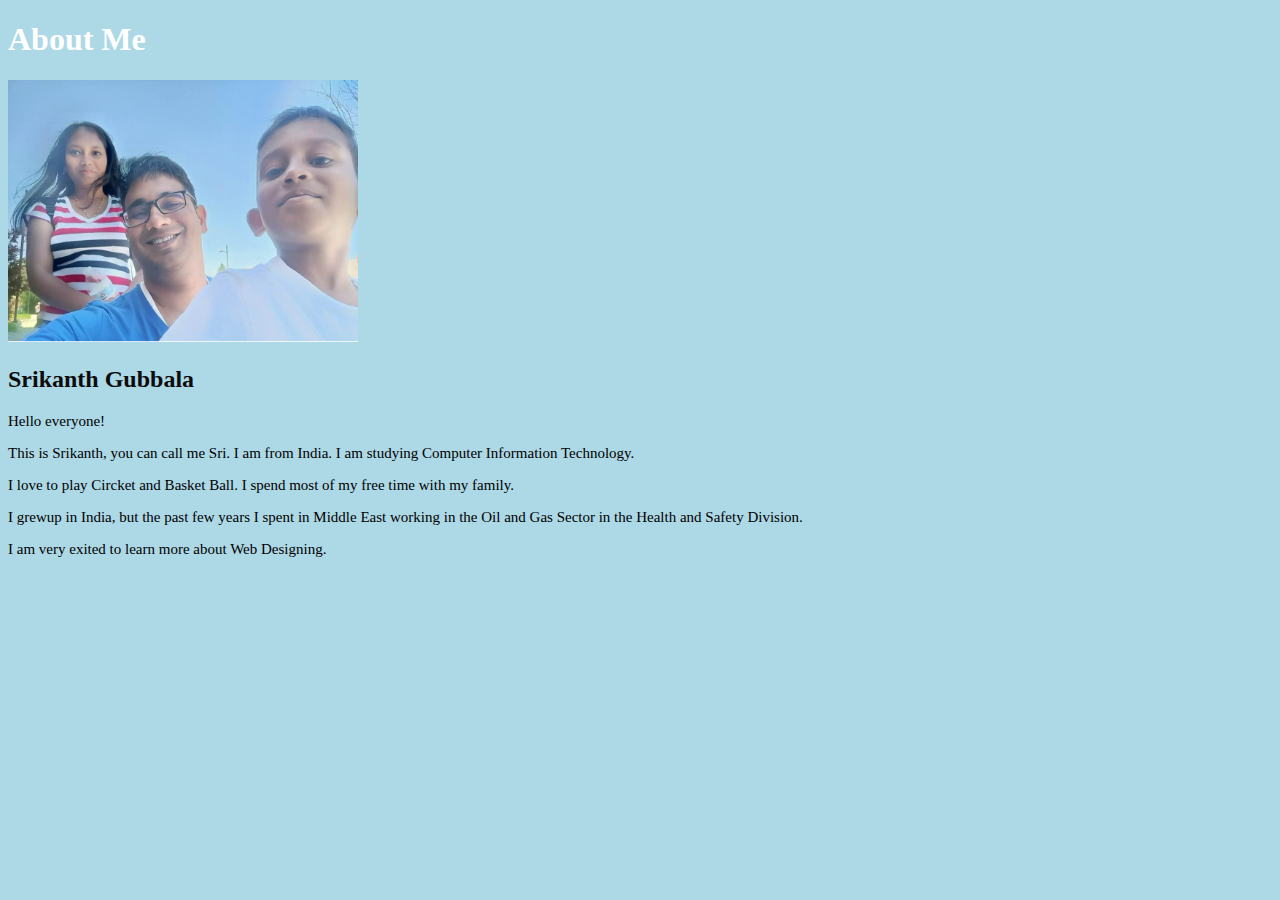
<file: aboutme/index.html>
<!DOCTYPE html>
<html lang="en">
<head>
    <meta charset="UTF-8">
    <meta name="viewport" content="width=device-width, initial-scale=1.0">
    <title>Home Page</title>
    <link rel="stylesheet" href="styles/main.css">
</head>

<body>
    <h1>About Me</h1>
    <img src="321153735_718182123237808_6160694855379811349_n.jpg">
    <h2>Srikanth Gubbala </h2>
    <p>Hello everyone!</p>
    <p>This is Srikanth, you can call me Sri. I am from India. I am studying Computer Information Technology.</p>
    <p>I love to play Circket and Basket Ball. I spend most of my free time with my family.</p>
    <p>I grewup in India, but the past few years I spent in Middle East working in the Oil and Gas Sector in the Health and Safety Division.</p>
    <p>I am very exited to learn more about Web Designing.</p>
</body>

</html>
</file>
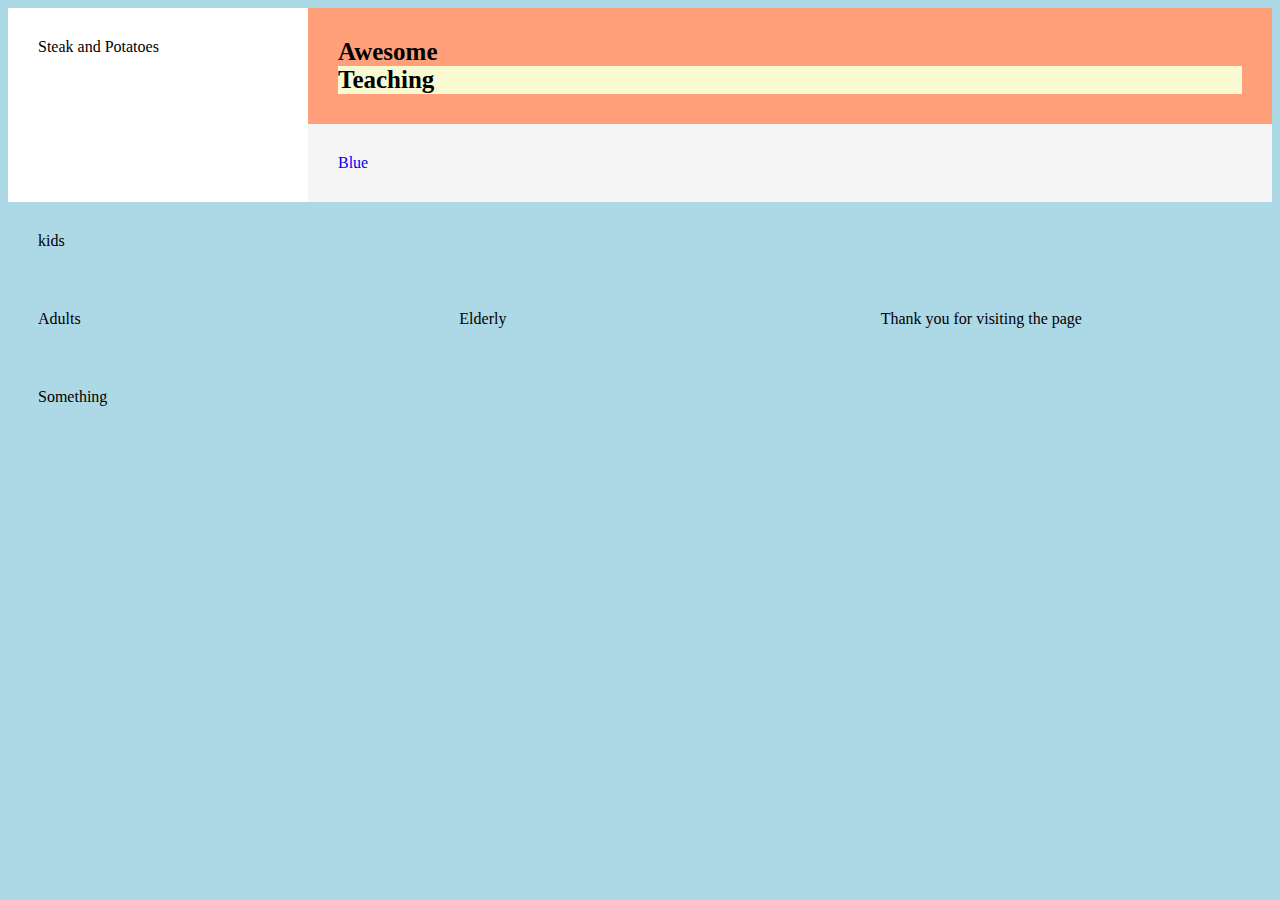
<file: grid-example/index.html>
<!DOCTYPE html>
<html lang="en">
<head>
    <meta charset="UTF-8">
    <meta name="viewport" content="width=device-width, initial-scale=1.0">
    <title>Grid Example</title>
    <link rel="stylesheet" href="css/styles.css">
</head>
<body>
    <main>
        <section id="food">Steak and Potatoes</section>
        <section class="favcolor">Blue</section>
        <section class="awesome">
            Awesome
            <div>Teaching</div>
        </section>
    </main>
    <footer>
        <section class="top-bottom">kids</section>
        <section >Adults</section>
        <section >Elderly</section>
        <section>Thank you for visiting the page</section>
        <section class="top-bottom">Something</section>
    </footer>
</body>
</html>
</file>
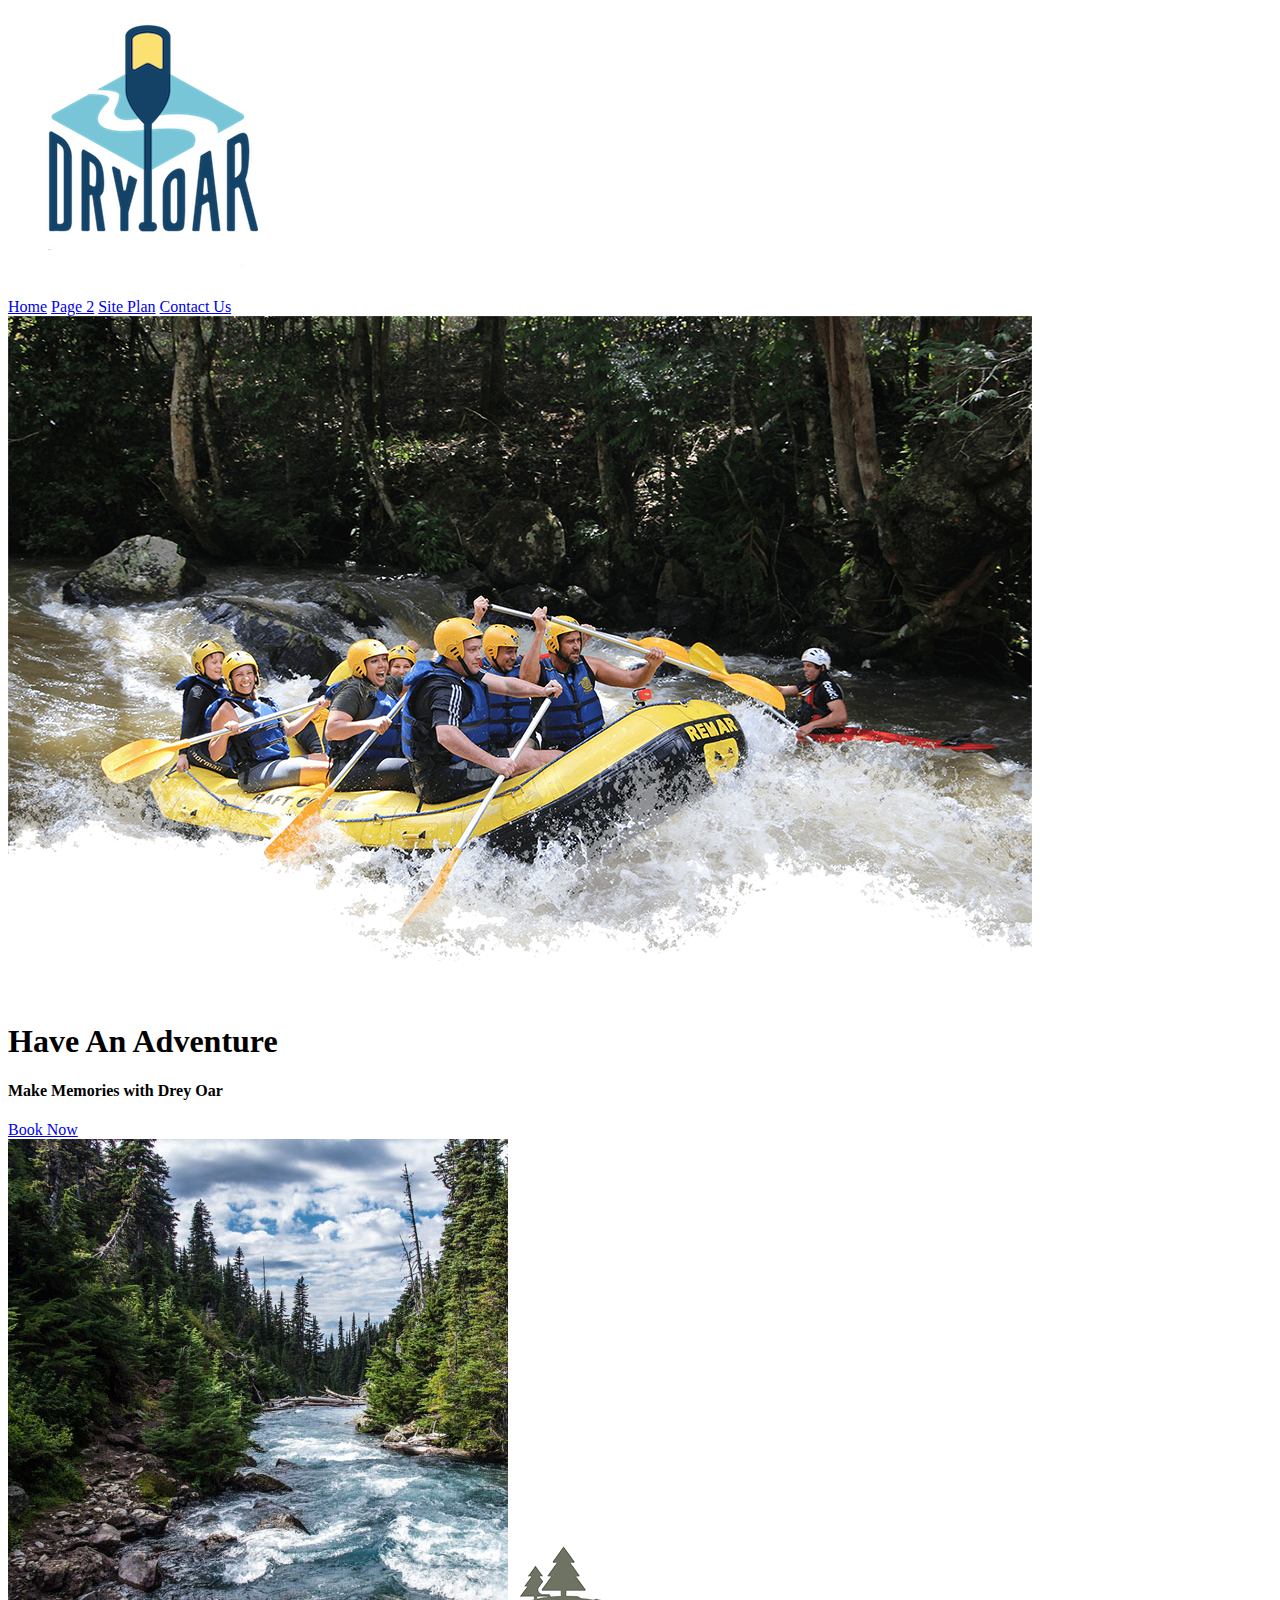
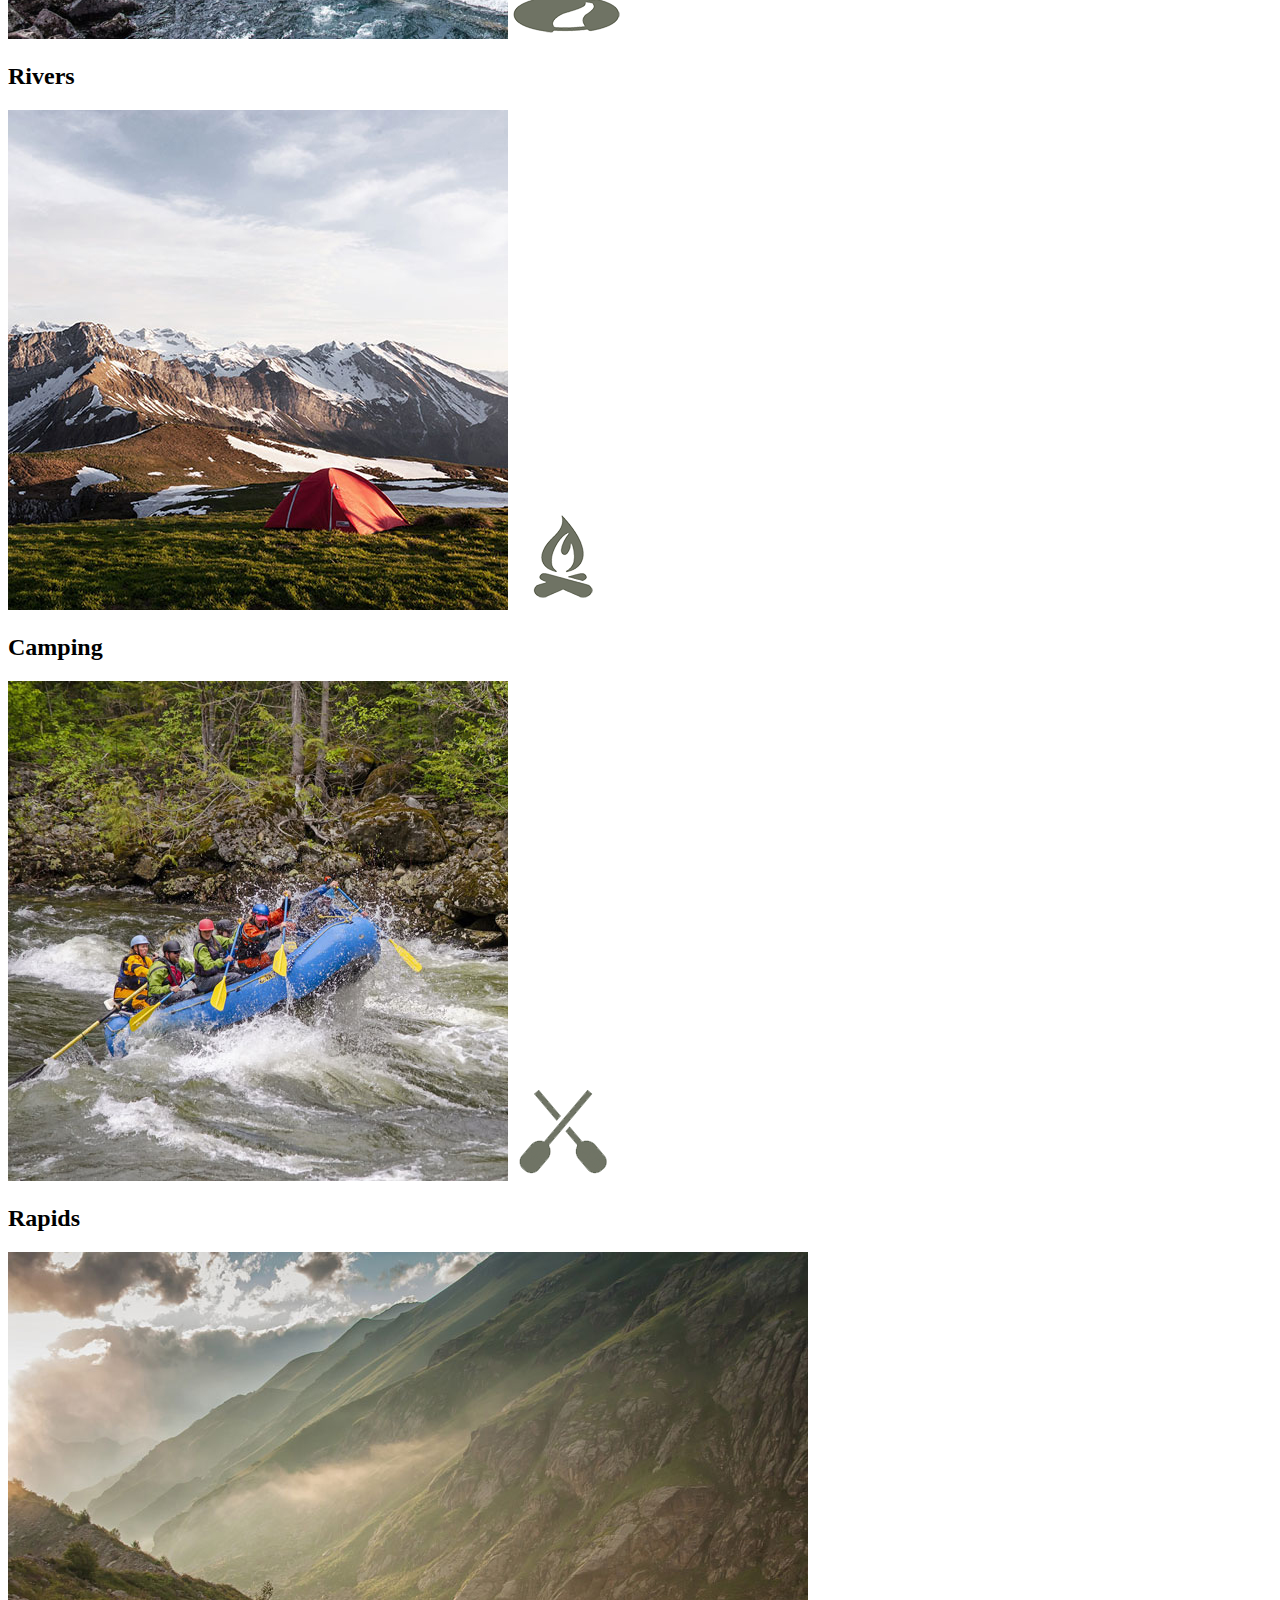
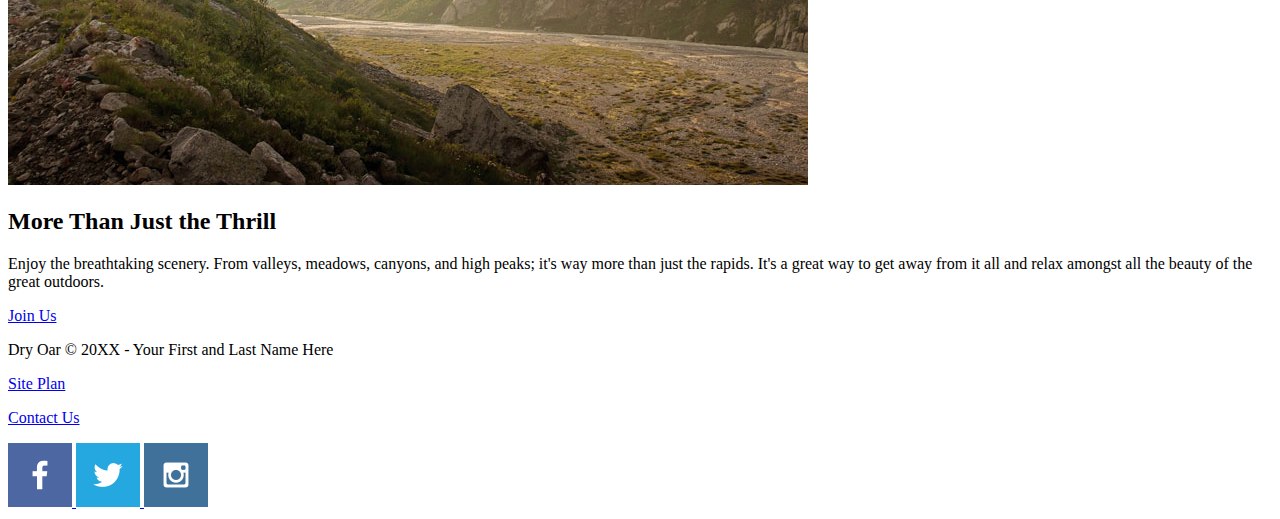
<file: wwr/index.html>
<!DOCTYPE html>
<html lang="en">
<head>
    <meta charset="UTF-8">
    <meta name="viewport" content="width=device-width, initial-scale=1.0">
    <title>Paddle On Adventures</title>
    <link rel="stylesheet" href="styles/style.css">
</head>
<body>
    <div id="content">
        <header>
            <a id="logo_link" href="index.html">
                <img class="logo" src="images/logo.png" alt="Dry Oar Logo">
            </a>
            <nav>
                <a href="index.html">Home</a>
                <a href="#">Page 2</a>
                <a href="site-plan-rafting.html">Site Plan</a>
                <a href="contactus.html">Contact Us</a>
            </nav>
        </header>
        <div id="hero">
            <div id="hero-box">
                <img src="images/hero.png" alt="People enjoying white water rafting" id="hero-img">
            </div>
            <section id="hero-msg">
                <h1 class="home-title">Have An Adventure</h1>
                <h4>Make Memories with Drey Oar</h4>
                <div class="button-box">
                    <a href="contactus.html" class="book">Book Now</a>
                </div>
            </section>
        </div>
        <main class="home-grid">
            <section class="rivers-card">
                <img src="images/rivers.jpg" alt="river in forest" class="card-img">
                <img src="images/river_icon.png" alt="river icon" class="icon">
                <h2>Rivers</h2>
            </section>
            <section class="camping-card">
                <img class="card-img" src="images/camping.jpg" alt="tent in mountains">
                <img class="icon" src="images/fire_icon.png" alt="fire icon">
                <h2>Camping</h2>
            </section>
            <section class="rapids-card">
                <img class="card-img" src="images/rapids.jpg" alt="rafting boat">
                <img class="icon" src="images/oars.png" alt="oars icon">
                <h2>Rapids</h2>
            </section>
            <img src="images/mountains.jpg" alt="Misty mountains" class="mountains">
            <section class="msg">
                <h2>More Than Just the Thrill</h2>
                <p>Enjoy the breathtaking scenery. From valleys, meadows, canyons, and high peaks; it's way more than just the rapids. It's a great way to get away from it all and relax amongst all the beauty of the great outdoors.</p>
                <a href="rivers.html" class="join">Join Us</a>
            </section>
        </main>                                                     
        <footer>
            <p>Dry Oar &copy; 20XX - Your First and Last Name Here</p>
            <p><a href="site-plan-rafting.html">Site Plan</a></p>
            <p><a href="contactus.html">Contact Us</a></p>
            <div class="social">
                <a href="https://facebook.com" target="_blank">
                    <img src="images/facebook.png" alt="fb icon">
                </a>
                <a href="https://twitter.com" target="_blank">
                    <img src="images/twitter.png" alt="twitter icon">
                </a>
                <a href="https://instagram.com" target="_blank">
                    <img src="images/instagram.png" alt="instagram icon">
                </a>
            </div>
        </footer>
    </div>
</body>
</html>
</file>
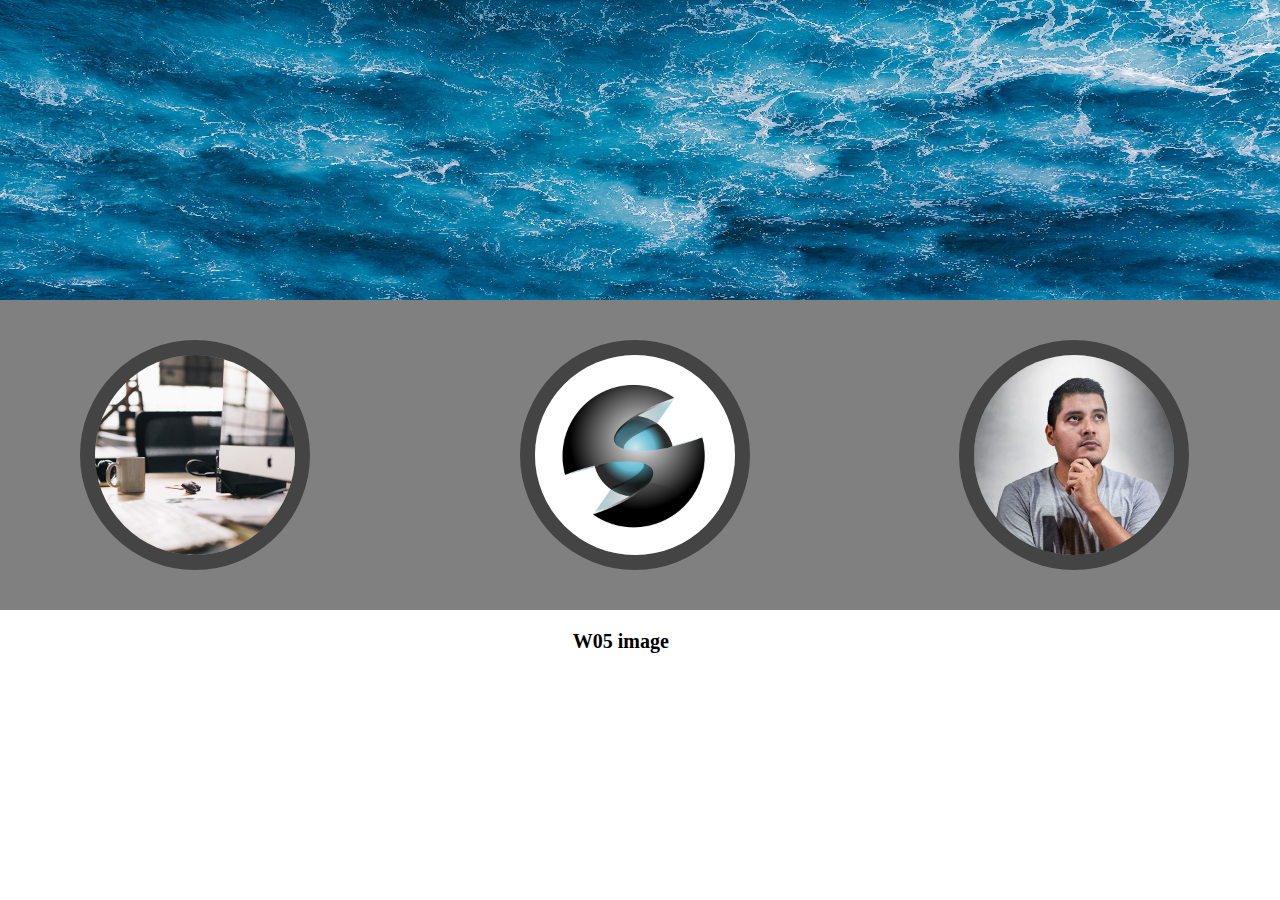
<file: W05 - ICE Challenge.html>
<!DOCTYPE html>
<html lang="en">
<head>
    <link rel="stylesheet" href="ice_1_style.css">
    <meta charset="UTF-8">
    <meta name="viewport" content="width=device-width, initial-scale=1.0">
    <title>Ice Challenge 2</title>
</head>
<body>
    <div class="container">
        <header>
            <img id="frontend" src="images_ice_w05/pexels-btgl-♡-3894157.jpg" alt="circles">
        </header>
        <main>
            <img class="graphics" src="images_ice_w05/w05_ice_image_desk.jpg" alt="desk">
            <img class="graphics" src="images_ice_w05/w05_ice_image_graphic.png" alt="graphic">
            <img class="graphics" src="images_ice_w05/w05_ice_image_person.jpg" alt="person">
        </main>
    </div>
    <p>W05 image</p>
</body>
</html>
</file>
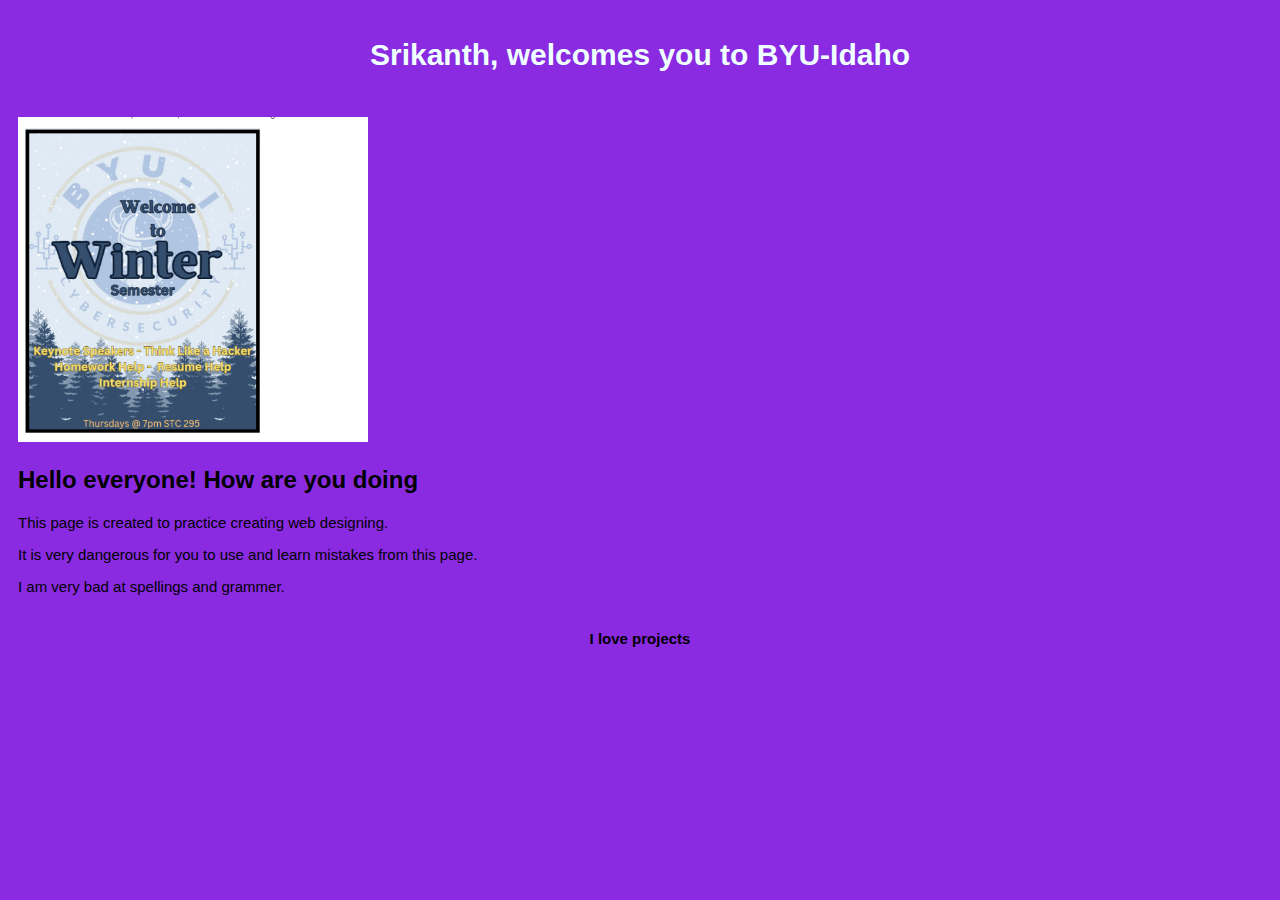
<file: practicefiles/Untitled-1.html>
<!DOCTYPE html>
<html lang="en">
<head>
    <meta charset="UTF-8">
    <meta name="viewport" content="width=device-width, initial-scale=1.0">
    <title>Home Page</title>
    <link rel="stylesheet" href="styles/main.css">
</head>
<body>
    <h1>Srikanth, welcomes you to BYU-Idaho</h1>
    <img src="Screenshot 2024-01-10 202554.png">
    <h2>Hello everyone! How are you doing</h2>
    <p>This page is created to practice creating web designing.</p>
    <p>It is very dangerous for you to use and learn mistakes from this page.</p>
    <p>I am very bad at spellings and grammer.</p>
</body>

<!--Successfully commented-->
<footer>
    <h6>I love projects</h6>
</footer>

</html>
</file>
<file: aboutme/styles/main.css>
body{
    background-color: lightblue;
}

h1{
    color: white;
    text-align:left
    font-family: verdana;
}

h2{
    color: rgb(13, 12, 12);
    text-align:left
    font-family: verdana;
}

p{
    font-family: verdana;
    font-size: 15px;
}

img {width: 350px;}
</file>
<file: grid-example/css/styles.css>
body{
    background-color: lightblue;
}

section {
    padding: 30px;
}

#food {
    background-color: white;
    grid-row:1/3;
}

.favcolor {
    background-color: whitesmoke;
    color:blue;
}

.awesome {
    background-color: lightsalmon;
    font-size: 25px;
    font-weight: bold;
    grid-row: 1;
}

.awesome div {
    background-color: lightgoldenrodyellow;
}

main {
    display: grid;
    grid-template-columns: 300px 1fr;
    /*max-width: 700px;*/
    border: burlywood;
}


section:hover {
    background-color: blue;
}

footer {
    display: grid;
    grid-template-columns: 1fr 1fr 1fr;
    /*max-width: 700px;*/
    border: burlywood;
}

.top-bottom {
    grid-column: 1/-1;
}
</file>
<file: wwr/styles/style.css>
div#content{
    max-width: 1600px;
}

/* Adding More HTML and CSS
followed till the step 8
</file>
<file: ice_1_style.css>
body {
    margin: 0;
    padding: 0;
}
 
.container {
    display: block;
    margin: 0px;
}
 
header {
    display: block;
    margin-right: 0%;
    text-align: center;
}

header p {
    position: absolute;
    z-index: 1;
    color: white;
    font-size: 24px;
    font-weight: bold;
    left: 50%;
    top: 50%;
    transform: translate(-50%, -50%);
  }

main {
    display: grid;
    grid-template-columns: 1fr 1fr 1fr;
    grid-gap: 3%;
    background-color: gray;
    text-align: center;
    align-items: center;
    padding-top: 40px;
    padding-bottom: 40px;
    margin-right: 0%;
}
 
#frontend {
    display: block;
    margin: 0 auto;
    height: 300px;
    max-height: 300px;
    max-width: 100%;
    width: 100%;
}

.graphics {
    width: calc(33.333% - (2 * 3% / 3));
    border-radius: 50%;
    border-width :15px;
    border: 15px solid #444444;
    width: 200px;
    margin-left: 20%;
    margin-right: 20%;
}

p {
    text-align: center;
    font-weight: bold;
    margin-right: 3%;
    font-size: 20px;
}
</file>
<file: practicefiles/styles/main.css>
@import url('https://fonts.googleapis.com/css2?family=Rock+Salt&display=swap')

@font-face {
    font-family: "Rock Salt";
    src: url(fonts/RockSalt-Regular.ttf);
}

body{
    padding: 10px;
    background-color: blueviolet;
    font-family: 'Rock Salt', Verdana, Geneva, Tahoma, sans-serif;
}

h1{
    color: azure;
    font-size: 30px;
    margin-bottom: 45px;
    text-align: center;
    font-family: 'Rock Salt', Verdana, Geneva, Tahoma, sans-serif;
}

/*a{
    text-decoration: none;
    color: black;
    font-size: 1.5em;
    border: 2px;
    padding: 5px;
}*/


h2{
    color: rgb(red, green, blue);
    text-align: left;
    font-family: Verdana, Geneva, Tahoma, sans-serif;
}

p{
    font-family: Verdana, Geneva, Tahoma, sans-serif;
    font-size: 15px;
    text-shadow: 0cqmax;
}

img {width: 350px;}

/* this comment works*/
h6{
    text-align: center;
    font-size: 15px;
}
</file>
